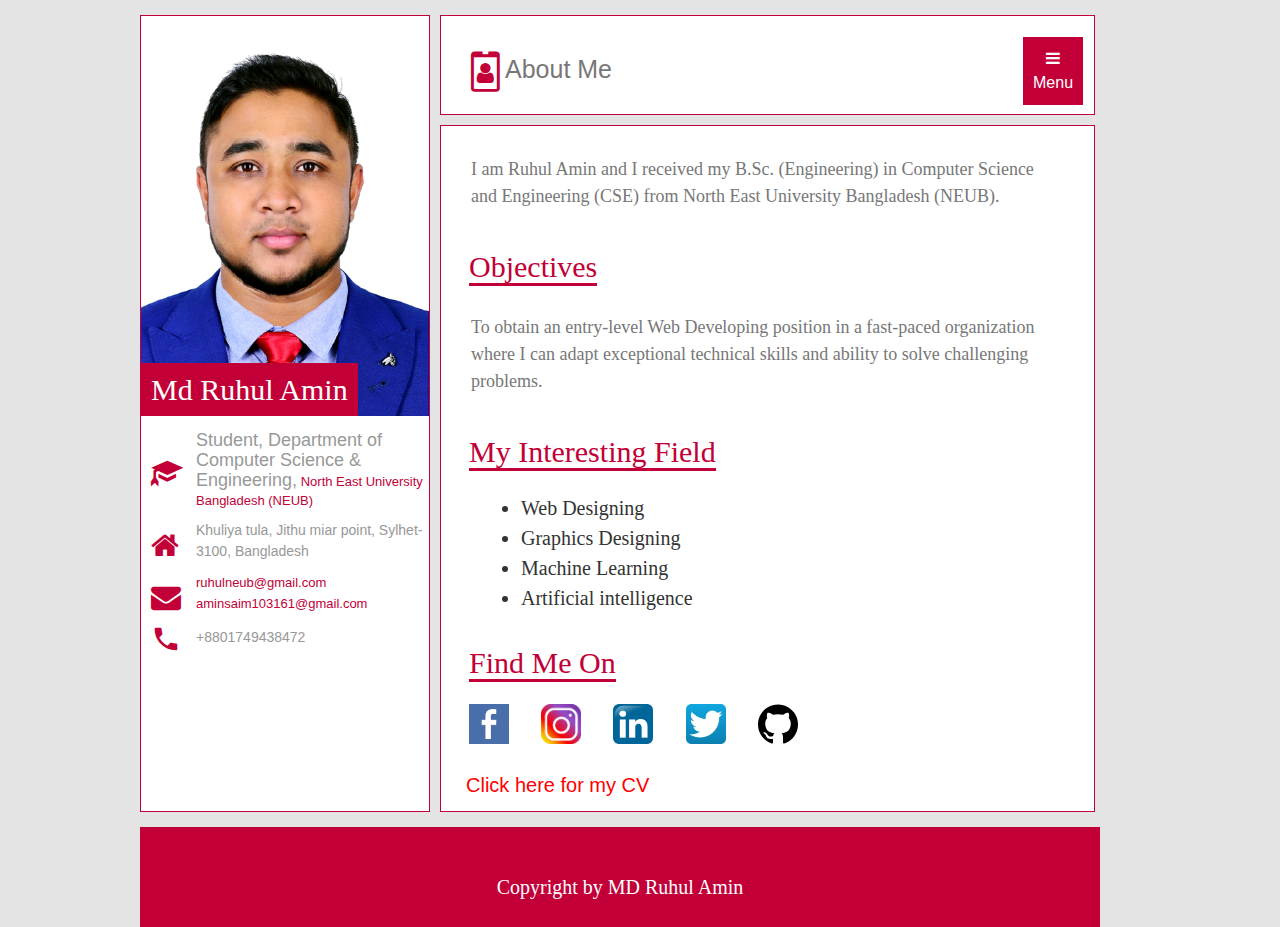
<file: index.html>
<!DOCTYPE html>
<html lang="en">
<head> 
    <meta charset="UTF-8">
    <meta name="viewport" content="width=device-width, initial-scale=1.0">
    <title>Md Ruhul Amin</title>
    <link href="css/style.css" rel=stylesheet>
    <link href="css/responsiv.css" rel=stylesheet>
    <link rel="stylesheet" href="https://maxcdn.bootstrapcdn.com/bootstrap/3.3.7/css/bootstrap.min.css">
    <link rel="stylesheet" href="https://cdnjs.cloudflare.com/ajax/libs/font-awesome/4.7.0/css/font-awesome.min.css">
    <link rel="stylesheet" href="https://cdnjs.cloudflare.com/ajax/libs/font-awesome/4.7.0/css/font-awesome.min.css">
    <link href="https://fonts.googleapis.com/icon?family=Material+Icons" rel="stylesheet">

    <link rel="stylesheet" href="https://www.w3schools.com/w3css/4/w3.css">
</head>
<body style="background-color:#E4E4E4;">
    <div class="Wrapper">
        <section class="left">
            <section class="pic">
                <img src="images/7.png"/>
                <h2>Md Ruhul Amin</h2>
            </section>
            
            <table>
                <tr>
                    <td> <span class="glyphicon glyphicon-education"></span></td>
                    <td><h5>Student, Department of Computer Science & Engineering,<a href="http://www.neub.edu.bd/" target="_blank"> North East University Bangladesh (NEUB)</a></h5></td>
                </tr>
                <tr>
                    <td><i class="fa fa-home" style="font-size: 30px;color:#C20037;margin-left: 10px;"></i></td>
                    <td><p>Khuliya tula, Jithu miar point, Sylhet-3100, Bangladesh</a></p></td>
                </tr>
                <tr>
                    <td><i class="fa fa-envelope" style="font-size: 30px;color:#C20037;margin-left: 10px;"></i></td>
                    <td><p><a>ruhulneub@gmail.com</a><br><a>aminsaim103161@gmail.com</a></p></td>
                </tr>
                <tr>
                    <td><i class="material-icons"  style="font-size: 30px;color:#C20037;margin-left: 10px;">&#xe0b0;</i></td>
                    <td><p>+8801749438472</p></td>
                </tr>
            </table>
        </section>
        <section class="header">
            <Table>
                <tr>
                    <td><i class="fa fa-id-badge"  style="font-size: 40px;color:#C20037;margin-left: 30px;margin-top: 30px;"></i></td>
                    <td><p>About Me</p></td>
                </tr>
            </Table>

            <div class="dropdown">
                <button class="dropbtn"><i class="fa fa-bars"></i> Menu</button>
                <div class="dropdown-content w3-animate-zoom">

                  <a href="index.html"><i class="fa fa-id-badge"  style="font-size:20px;color:white;"></i> About Me</a>

                  <a href="education.html"><span class="glyphicon glyphicon-education"  style="font-size:20px;color:white;"></span> Education</a>

                  <a href="skill.html"><i class="fa fa-check-square-o" style="font-size:20px;color:white;"></i> Skill</a>

                  <a href="project.html"><i class="fa fa-gears" style="font-size:20px;color:white;"></i> Web Project</a>

                  <a href="graphicsp.html"><i class="fa fa-gears" style="font-size:20px;color:white;"></i> Graphics Project</a>

                  <a href="workex.html"><i class="fa fa-briefcase" style="font-size:15px;color:white;"></i>Work Experience</a>

                  <a href="achivements.html"><i class="fa fa-trophy" style="font-size:20px;color:white;"></i> Achievements</a>

                  <a href="extrac.html"><i class="fa fa-code-fork" style="font-size:20px;color:white;"></i> Extra-Curricular</a>

                </div>
            </div>

        </section>
        <section class="mid">
            <p>I am Ruhul Amin and I received my B.Sc. (Engineering) in Computer Science and Engineering (CSE) from North East University Bangladesh (NEUB).</p>
            
            <h2>Objectives</h2>
            <p>To obtain an entry-level Web Developing position in a fast-paced organization where I can adapt exceptional technical skills and ability to solve challenging problems.</p>

            <h2>My Interesting Field</h2>
            <ul>
                <li>Web Designing</li>
                <li>Graphics Designing</li>
                <li>Machine Learning</li>
                <li>Artificial intelligence</li>   
            </ul>
            <br>
            <h2>Find Me On</h2><br>
            <a href="https://web.facebook.com/profile.php?id=100015491111649" target="_blank"><img src="images/2.png"/></a>
            <a href="https://www.instagram.com/md_ruhul.amin/" target="_blank"><img src="images/3.png"/></a>
            <a href="http://linkedin.com/in/md-ruhul-amin-473181199" target="_blank"><img src="images/4.png"/></a>
            <a href="https://twitter.com/Ruhul_Amin_Saim" target="_blank"><img src="images/5.jpg"/></a>
            <a href="https://github.com/ruhulamin17" target="_blank"><img src="images/6.svg"/></a>
            <a href="https://drive.google.com/file/d/1RV4-p1gif0OAk1a0YLLegv1UOdnIJNGl/view?usp=sharing" target="_blank"><h4>Click here for my CV</h4></a> 



        </section>
        <section class="footer">
            <p>Copyright by MD Ruhul Amin</p>

        </section>

    </div>
</body>
</html>
</file>
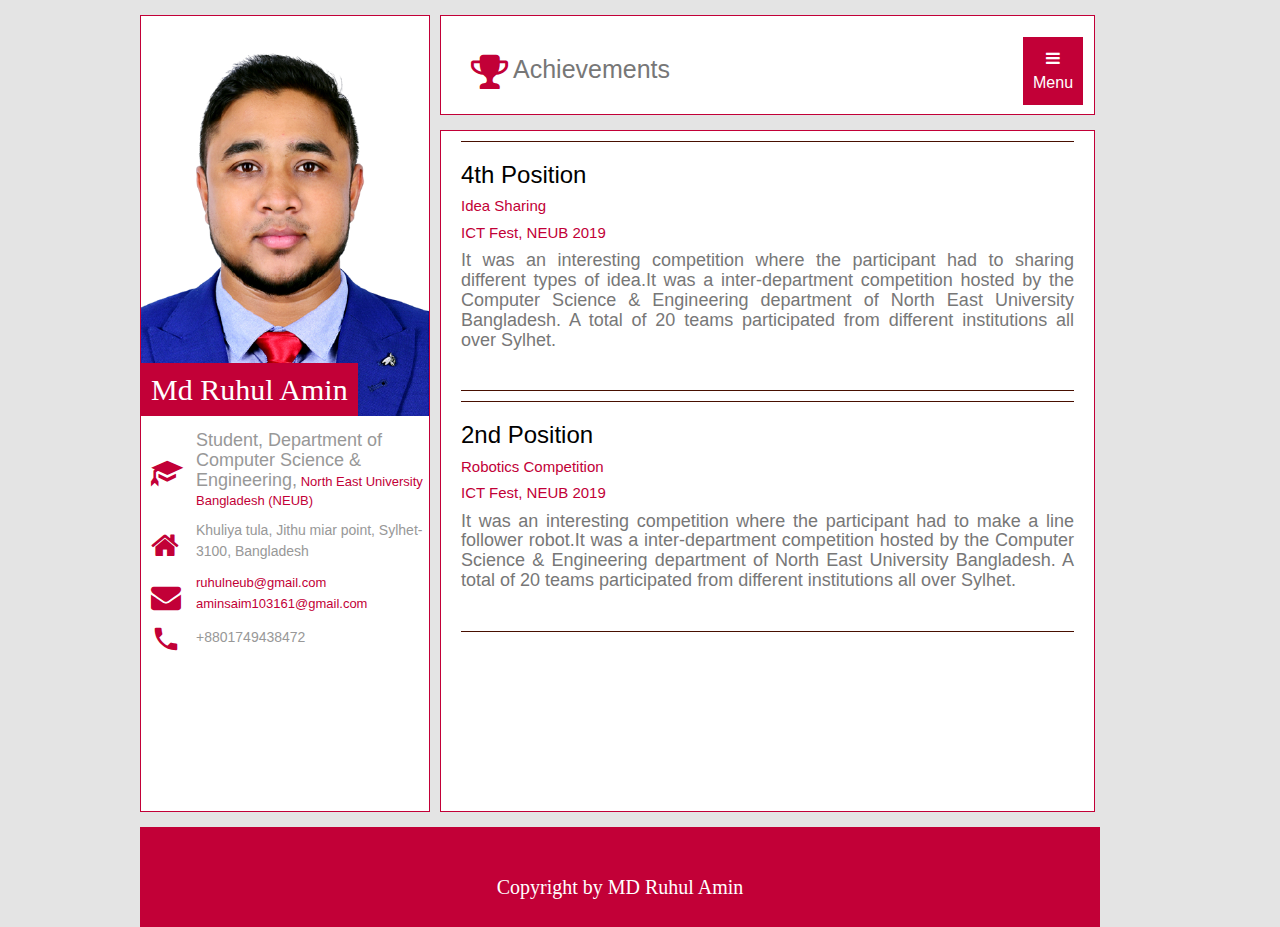
<file: achivements.html>
<!DOCTYPE html>
<html lang="en">
<head>
    <meta charset="UTF-8">
    <meta name="viewport" content="width=device-width, initial-scale=1.0">
    <title>Md Ruhul Amin</title>
    <link href="css/style.css" rel=stylesheet>
    <link href="css/responsiv.css" rel=stylesheet>
    <link rel="stylesheet" href="https://maxcdn.bootstrapcdn.com/bootstrap/3.3.7/css/bootstrap.min.css">
    <link rel="stylesheet" href="https://cdnjs.cloudflare.com/ajax/libs/font-awesome/4.7.0/css/font-awesome.min.css">
    <link rel="stylesheet" href="https://cdnjs.cloudflare.com/ajax/libs/font-awesome/4.7.0/css/font-awesome.min.css">
    <link href="https://fonts.googleapis.com/icon?family=Material+Icons" rel="stylesheet">

    <link rel="stylesheet" href="https://www.w3schools.com/w3css/4/w3.css">
</head>
<body style="background-color:#E4E4E4;">
    <div class="Wrapper">
        <section class="left">
            <section class="pic">
                <img src="images/7.png"/>
                <h2>Md Ruhul Amin</h2>
            </section>
            
            <table>
                <tr>
                    <td> <span class="glyphicon glyphicon-education"></span></td>
                    <td><h5>Student, Department of Computer Science & Engineering,<a href="http://www.neub.edu.bd/" target="_blank"> North East University Bangladesh (NEUB)</a></h5></td>
                </tr>
                <tr>
                    <td><i class="fa fa-home" style="font-size: 30px;color:#C20037;margin-left: 10px;"></i></td>
                    <td><p>Khuliya tula, Jithu miar point, Sylhet-3100, Bangladesh</a></p></td>
                </tr>
                <tr>
                    <td><i class="fa fa-envelope" style="font-size: 30px;color:#C20037;margin-left: 10px;"></i></td>
                    <td><p><a>ruhulneub@gmail.com</a><br><a>aminsaim103161@gmail.com</a></p></td>
                </tr>
                <tr>
                    <td><i class="material-icons"  style="font-size: 30px;color:#C20037;margin-left: 10px;">&#xe0b0;</i></td>
                    <td><p>+8801749438472</p></td>
                </tr>
            </table>
        </section>
        <section class="header">
            <Table>
                <tr>
                    <td><span class="fa fa-trophy" style="font-size: 40px;color:#C20037;margin-left: 30px;margin-top: 30px;"></span></td>
                    <td><p>Achievements</p></td>
                </tr>
            </Table>

            <div class="dropdown">
                <button class="dropbtn"><i class="fa fa-bars"></i> Menu</button>
                <div class="dropdown-content w3-animate-zoom">
                  <a href="index.html"><i class="fa fa-id-badge"  style="font-size:20px;color:white;"></i> About Me</a>

                  <a href="education.html"><span class="glyphicon glyphicon-education"  style="font-size:20px;color:white;"></span> Education</a>
                  <a href="skill.html"><i class="fa fa-check-square-o" style="font-size:20px;color:white;"></i> Skill</a>

                  <a href="project.html"><i class="fa fa-gears" style="font-size:20px;color:white;"></i> Web Project</a>

                  <a href="project.html"><i class="fa fa-gears" style="font-size:20px;color:white;"></i> Graphics Project</a>

                  <a href="workex.html"><i class="fa fa-briefcase" style="font-size:15px;color:white;"></i>Work Experience</a>

                  <a href="achivements.html"><i class="fa fa-trophy" style="font-size:20px;color:white;"></i> Achievements</a>

                  <a href="extrac.html"><i class="fa fa-code-fork" style="font-size:20px;color:white;"></i> Extra-Curricular</a>


                </div>
            </div>

        </section>
        <section class="Emid">
            
            <h3>4th Position</h3>
            <h6>Idea Sharing</h6>
            <h6>ICT Fest, NEUB 2019</h6>
            <h5>It was an interesting competition where the participant had to sharing different types of idea.It was a inter-department competition hosted by the Computer Science & Engineering department of North East University Bangladesh. A total of 20 teams participated from different institutions all over Sylhet.<br><br>
            </h5>

            <h3>2nd Position</h3>
            <h6>Robotics Competition</h6>
            <h6>ICT Fest, NEUB 2019</h6>
            <h5>It was an interesting competition where the participant had to make a line follower robot.It was a inter-department competition hosted by the Computer Science & Engineering department of North East University Bangladesh. A total of 20 teams participated from different institutions all over Sylhet.<br><br>
            </h5>


        </section>
        <section class="footer">
            <p>Copyright by MD Ruhul Amin</p>

        </section>

    </div>
</body>
</html>
</file>
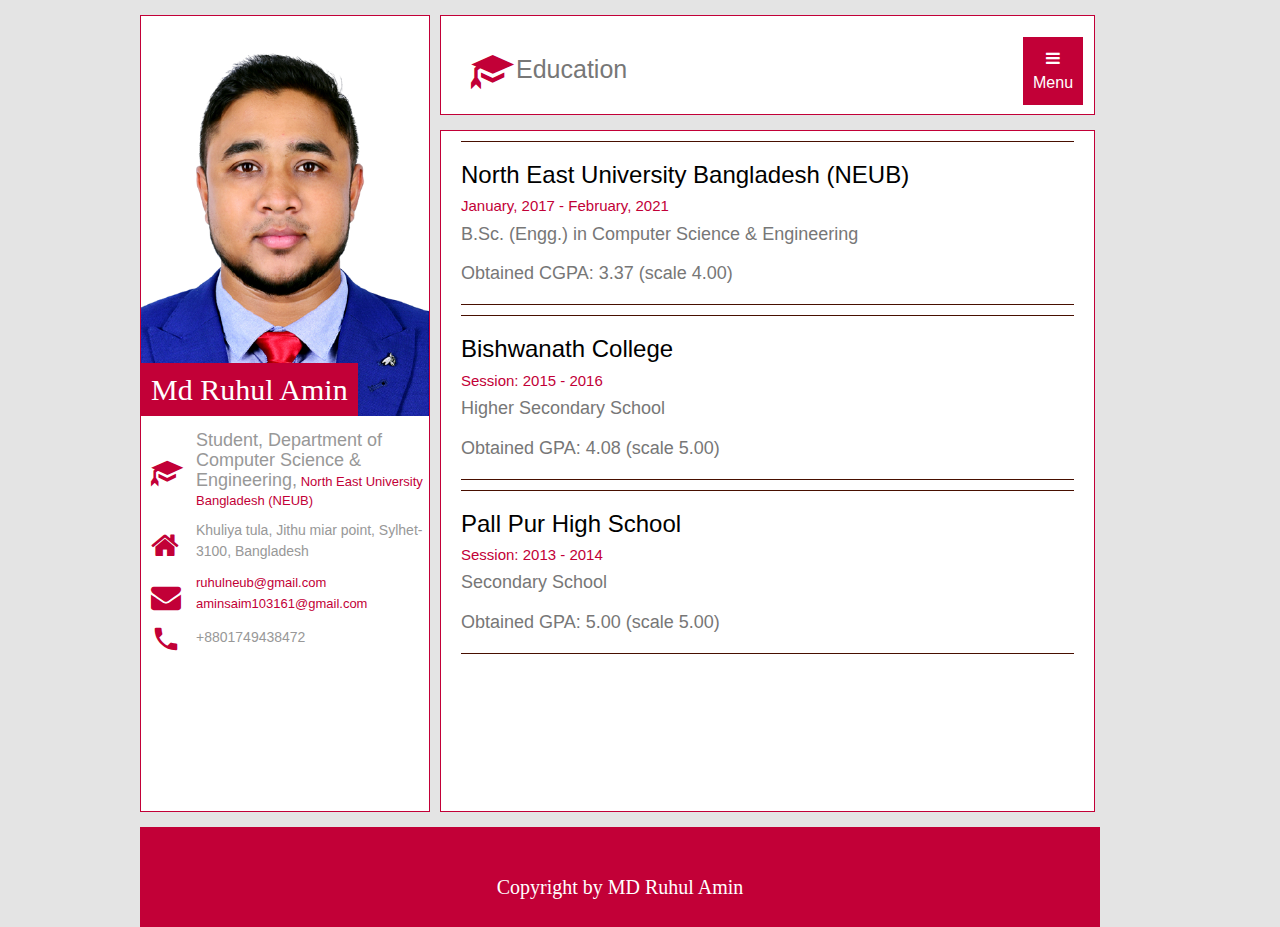
<file: education.html>
<!DOCTYPE html>
<html lang="en">
<head>
    <meta charset="UTF-8">
    <meta name="viewport" content="width=device-width, initial-scale=1.0">
    <title>Md Ruhul Amin</title>
    <link href="css/style.css" rel=stylesheet>
    <link href="css/responsiv.css" rel=stylesheet>
    <link rel="stylesheet" href="https://maxcdn.bootstrapcdn.com/bootstrap/3.3.7/css/bootstrap.min.css">
    <link rel="stylesheet" href="https://cdnjs.cloudflare.com/ajax/libs/font-awesome/4.7.0/css/font-awesome.min.css">
    <link rel="stylesheet" href="https://cdnjs.cloudflare.com/ajax/libs/font-awesome/4.7.0/css/font-awesome.min.css">
    <link href="https://fonts.googleapis.com/icon?family=Material+Icons" rel="stylesheet">

    <link rel="stylesheet" href="https://www.w3schools.com/w3css/4/w3.css">
</head>
<body style="background-color:#E4E4E4;">
    <div class="Wrapper">
        <section class="left">
            <section class="pic">
                <img src="images/7.png"/>
                <h2>Md Ruhul Amin</h2>
            </section>
            
            <table>
                <tr>
                    <td> <span class="glyphicon glyphicon-education"></span></td>
                    <td><h5>Student, Department of Computer Science & Engineering,<a href="http://www.neub.edu.bd/" target="_blank"> North East University Bangladesh (NEUB)</a></h5></td>
                </tr>
                <tr>
                    <td><i class="fa fa-home" style="font-size: 30px;color:#C20037;margin-left: 10px;"></i></td>
                    <td><p>Khuliya tula, Jithu miar point, Sylhet-3100, Bangladesh</a></p></td>
                </tr>
                <tr>
                    <td><i class="fa fa-envelope" style="font-size: 30px;color:#C20037;margin-left: 10px;"></i></td>
                    <td><p><a>ruhulneub@gmail.com</a><br><a>aminsaim103161@gmail.com</a></p></td>
                </tr>
                <tr>
                    <td><i class="material-icons"  style="font-size: 30px;color:#C20037;margin-left: 10px;">&#xe0b0;</i></td>
                    <td><p>+8801749438472</p></td>
                </tr>
            </table>
        </section>
        <section class="header">
            <Table>
                <tr>
                    <td><span class="glyphicon glyphicon-education" style="font-size: 40px;color:#C20037;margin-left: 30px;margin-top: 30px;"></span></td>
                    <td><p>Education</p></td>
                </tr>
            </Table>

            <div class="dropdown">
                <button class="dropbtn"><i class="fa fa-bars"></i> Menu</button>
                <div class="dropdown-content w3-animate-zoom">
                  <a href="index.html"><i class="fa fa-id-badge"  style="font-size:20px;color:white;"></i> About Me</a>

                  <a href="education.html"><span class="glyphicon glyphicon-education"  style="font-size:20px;color:white;"></span> Education</a>
                  <a href="skill.html"><i class="fa fa-check-square-o" style="font-size:20px;color:white;"></i> Skill</a>

                  <a href="project.html"><i class="fa fa-gears" style="font-size:20px;color:white;"></i> Web Project</a>

                  <a href="project.html"><i class="fa fa-gears" style="font-size:20px;color:white;"></i> Graphics Project</a>

                  <a href="workex.html"><i class="fa fa-briefcase" style="font-size:15px;color:white;"></i>Work Experience</a>

                  <a href="#"><i class="fa fa-trophy" style="font-size:20px;color:white;"></i> Achievements</a>

                  <a href="#"><i class="fa fa-code-fork" style="font-size:20px;color:white;"></i> Extra-Curricular</a>


                </div>
            </div>

        </section>
        <section class="Emid">
            
            <h3>North East University Bangladesh (NEUB)</h3>
            <h6>January, 2017 - February, 2021</h6>
            <h5>B.Sc. (Engg.) in Computer Science & Engineering<br><br>Obtained CGPA: 3.37 (scale 4.00)</h5>
            <h3>Bishwanath College</h3>
            <h6>Session: 2015 - 2016</h6>
            <h5>Higher Secondary School<br><br>Obtained GPA: 4.08 (scale 5.00)</h5>
            <h3>Pall Pur High School</h3>
            <h6>Session: 2013 - 2014</h6>
            <h5>Secondary School<br><br>Obtained GPA: 5.00 (scale 5.00)</h5>



        </section>
        <section class="footer">
            <p>Copyright by MD Ruhul Amin</p>

        </section>

    </div>
</body>
</html>
</file>
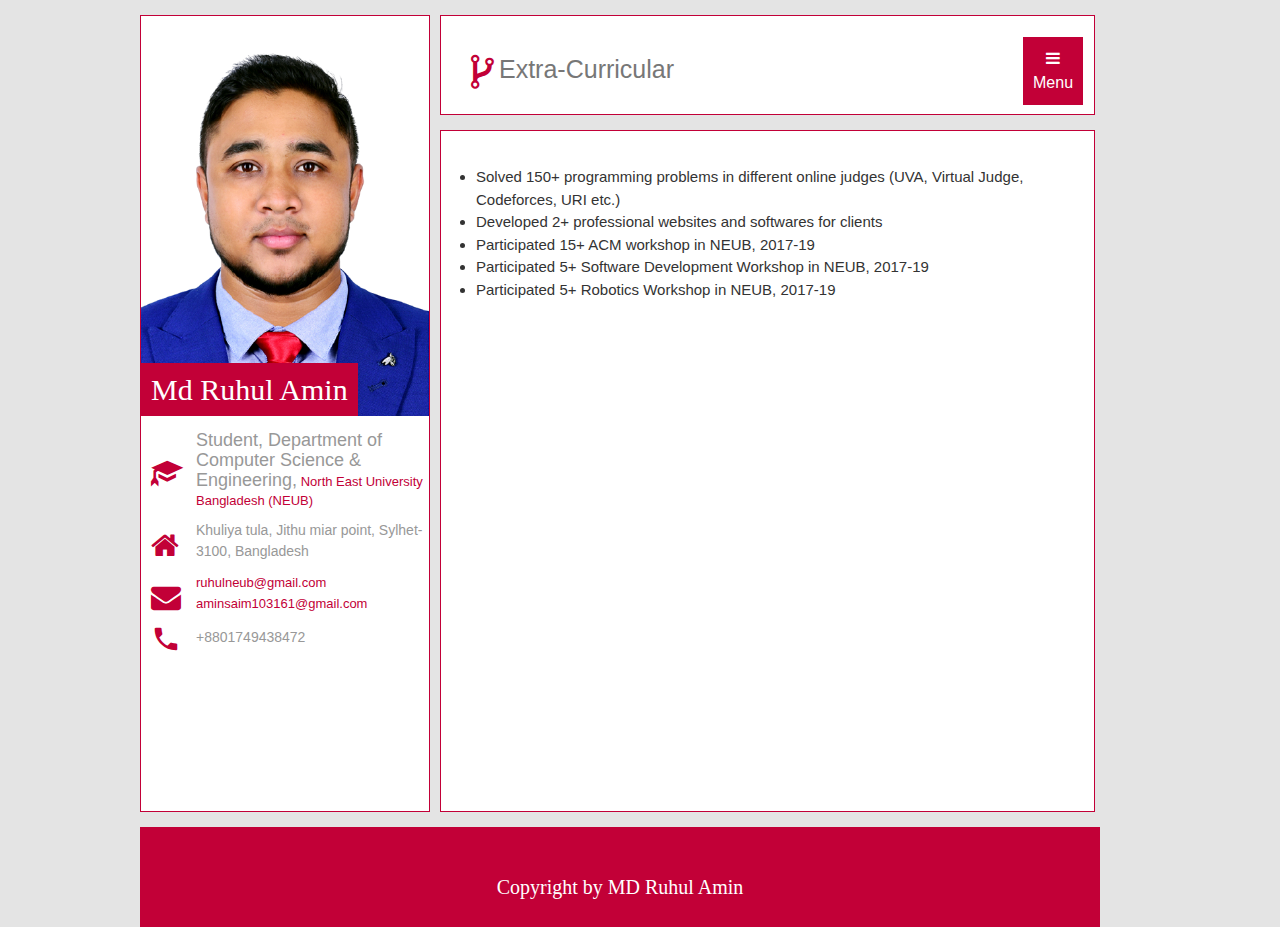
<file: extrac.html>
<!DOCTYPE html>
<html lang="en">
<head>
    <meta charset="UTF-8">
    <meta name="viewport" content="width=device-width, initial-scale=1.0">
    <title>Md Ruhul Amin</title>
    <link href="css/style.css" rel=stylesheet>
    <link href="css/responsiv.css" rel=stylesheet>
    <link rel="stylesheet" href="https://maxcdn.bootstrapcdn.com/bootstrap/3.3.7/css/bootstrap.min.css">
    <link rel="stylesheet" href="https://cdnjs.cloudflare.com/ajax/libs/font-awesome/4.7.0/css/font-awesome.min.css">
    <link rel="stylesheet" href="https://cdnjs.cloudflare.com/ajax/libs/font-awesome/4.7.0/css/font-awesome.min.css">
    <link href="https://fonts.googleapis.com/icon?family=Material+Icons" rel="stylesheet">

    <link rel="stylesheet" href="https://www.w3schools.com/w3css/4/w3.css">
</head>
<body style="background-color:#E4E4E4;">
    <div class="Wrapper">
        <section class="left">
            <section class="pic">
                <img src="images/7.png"/>
                <h2>Md Ruhul Amin</h2>
            </section>
            
            <table>
                <tr>
                    <td> <span class="glyphicon glyphicon-education"></span></td>
                    <td><h5>Student, Department of Computer Science & Engineering,<a href="http://www.neub.edu.bd/" target="_blank"> North East University Bangladesh (NEUB)</a></h5></td>
                </tr>
                <tr>
                    <td><i class="fa fa-home" style="font-size: 30px;color:#C20037;margin-left: 10px;"></i></td>
                    <td><p>Khuliya tula, Jithu miar point, Sylhet-3100, Bangladesh</a></p></td>
                </tr>
                <tr>
                    <td><i class="fa fa-envelope" style="font-size: 30px;color:#C20037;margin-left: 10px;"></i></td>
                    <td><p><a>ruhulneub@gmail.com</a><br><a>aminsaim103161@gmail.com</a></p></td>
                </tr>
                <tr>
                    <td><i class="material-icons"  style="font-size: 30px;color:#C20037;margin-left: 10px;">&#xe0b0;</i></td>
                    <td><p>+8801749438472</p></td>
                </tr>
            </table>
        </section>
        <section class="header">
            <Table>
                <tr>
                    <td><span class="fa fa-code-fork" style="font-size: 40px;color:#C20037;margin-left: 30px;margin-top: 30px;"></span></td>
                    <td><p>Extra-Curricular</p></td>
                </tr>
            </Table>

            <div class="dropdown">
                <button class="dropbtn"><i class="fa fa-bars"></i> Menu</button>
                <div class="dropdown-content w3-animate-zoom">
                  <a href="index.html"><i class="fa fa-id-badge"  style="font-size:20px;color:white;"></i> About Me</a>

                  <a href="education.html"><span class="glyphicon glyphicon-education"  style="font-size:20px;color:white;"></span> Education</a>
                  <a href="skill.html"><i class="fa fa-check-square-o" style="font-size:20px;color:white;"></i> Skill</a>

                  <a href="project.html"><i class="fa fa-gears" style="font-size:20px;color:white;"></i> Web Project</a>

                  <a href="project.html"><i class="fa fa-gears" style="font-size:20px;color:white;"></i> Graphics Project</a>

                  <a href="workex.html"><i class="fa fa-briefcase" style="font-size:15px;color:white;"></i>Work Experience</a>

                  <a href="#"><i class="fa fa-trophy" style="font-size:20px;color:white;"></i> Achievements</a>

                  <a href="extrac.html"><i class="fa fa-code-fork" style="font-size:20px;color:white;"></i> Extra-Curricular</a>


                </div>
            </div>

        </section>
        <section class="Emid">
            
            <ul style="padding: 35px; font-size: 15px;">
                <li>Solved 150+ programming problems in different online judges (UVA, Virtual Judge, Codeforces, URI etc.)</li>
                <li>Developed 2+ professional websites and softwares for clients</li>
                <li>Participated 15+ ACM workshop in NEUB, 2017-19</li>
                <li>Participated 5+ Software Development Workshop in NEUB, 2017-19</li>
                <li>Participated 5+ Robotics Workshop in NEUB, 2017-19</li>
            </ul>



        </section>
        <section class="footer">
            <p>Copyright by MD Ruhul Amin</p>

        </section>

    </div>
</body>
</html>
</file>
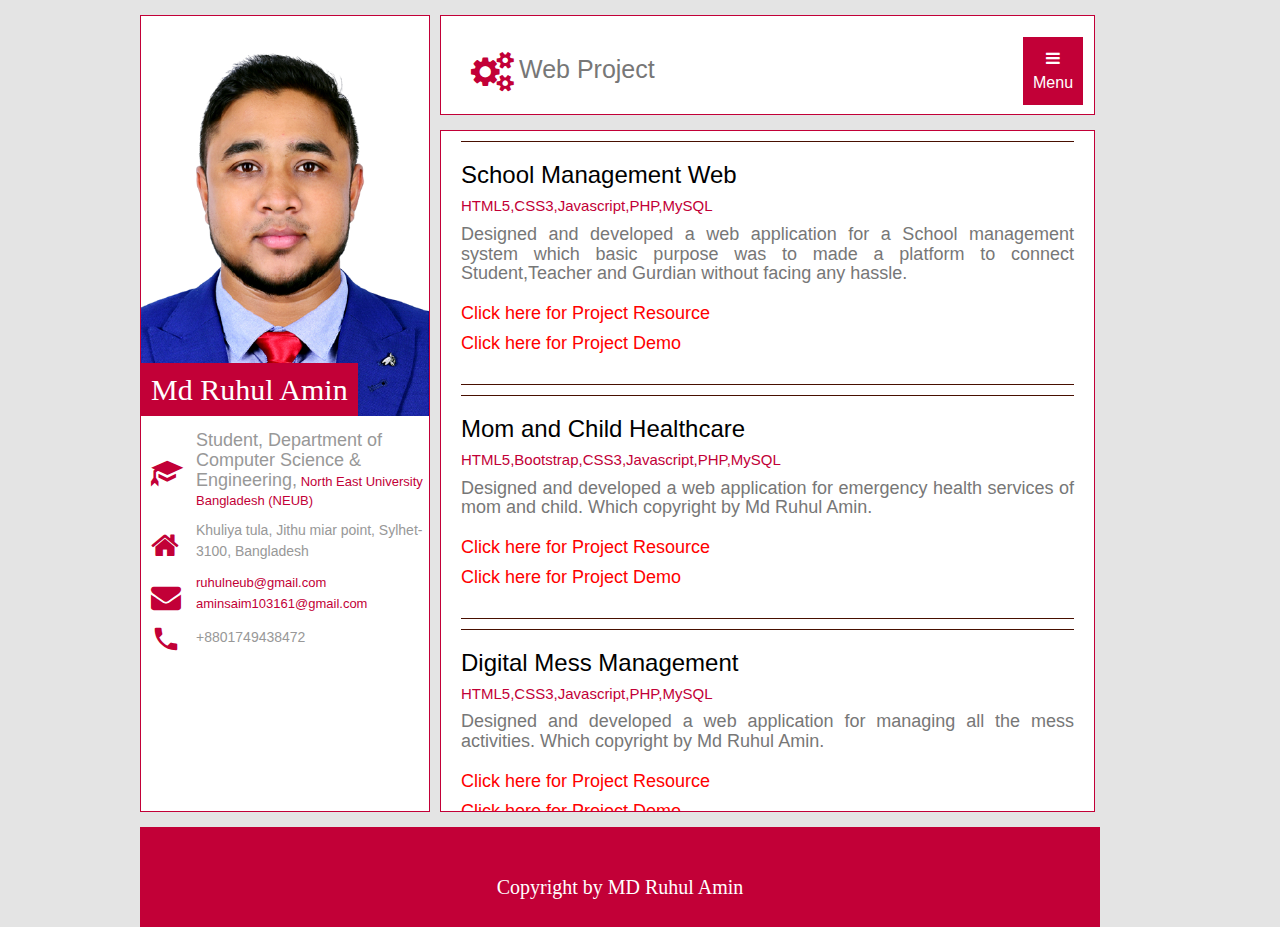
<file: project.html>
<!DOCTYPE html>
<html lang="en">

<head> 
    <meta charset="UTF-8">
    <meta name="viewport" content="width=device-width, initial-scale=1.0">
    <title>Md Ruhul Amin</title>
    <link href="css/style.css" rel=stylesheet>
    <link href="css/responsiv.css" rel=stylesheet>
    <link rel="stylesheet" href="https://maxcdn.bootstrapcdn.com/bootstrap/3.3.7/css/bootstrap.min.css">
    <link rel="stylesheet" href="https://cdnjs.cloudflare.com/ajax/libs/font-awesome/4.7.0/css/font-awesome.min.css">
    <link rel="stylesheet" href="https://cdnjs.cloudflare.com/ajax/libs/font-awesome/4.7.0/css/font-awesome.min.css">
    <link href="https://fonts.googleapis.com/icon?family=Material+Icons" rel="stylesheet">

    <link rel="stylesheet" href="https://www.w3schools.com/w3css/4/w3.css">
</head>

<body style="background-color:#E4E4E4;">
    <div class="Wrapper">
        <section class="left">
            <section class="pic">
                <img src="images/7.png" />
                <h2>Md Ruhul Amin</h2>
            </section>

            <table>
                <tr>
                    <td> <span class="glyphicon glyphicon-education"></span></td>
                    <td>
                        <h5>Student, Department of Computer Science & Engineering,<a href="http://www.neub.edu.bd/"
                                target="_blank"> North East University Bangladesh (NEUB)</a></h5>
                    </td>
                </tr>
                <tr>
                    <td><i class="fa fa-home" style="font-size: 30px;color:#C20037;margin-left: 10px;"></i></td>
                    <td>
                        <p>Khuliya tula, Jithu miar point, Sylhet-3100, Bangladesh</a></p>
                    </td>
                </tr>
                <tr>
                    <td><i class="fa fa-envelope" style="font-size: 30px;color:#C20037;margin-left: 10px;"></i></td>
                    <td>
                        <p><a>ruhulneub@gmail.com</a><br><a>aminsaim103161@gmail.com</a></p>
                    </td>
                </tr>
                <tr>
                    <td><i class="material-icons" style="font-size: 30px;color:#C20037;margin-left: 10px;">&#xe0b0;</i>
                    </td>
                    <td>
                        <p>+8801749438472</p>
                    </td>
                </tr>
            </table>
        </section>
        <section class="header">
            <Table>
                <tr>
                    <td><i class="fa fa-gears" 
                            style="font-size: 40px;color:#C20037;margin-left: 30px;margin-top: 30px;"></i></td>
                    <td>
                        <p>Web Project</p>
                    </td>
                </tr>
            </Table>

            <div class="dropdown">
                <button class="dropbtn"><i class="fa fa-bars"></i> Menu</button>
                <div class="dropdown-content w3-animate-zoom">
                    <a href="index.html"><i class="fa fa-id-badge" style="font-size:20px;color:white;"></i> About Me</a>

                    <a href="education.html"><span class="glyphicon glyphicon-education"
                            style="font-size:20px;color:white;"></span> Education</a>

                    <a href="skill.html"><i class="fa fa-check-square-o"
                            style="font-size:20px;color:white;"></i>Skill</a>

                    <a href="project.html"><i class="fa fa-gears" style="font-size:20px;color:white;"></i> Web Project</a>

                    <a href="graphicsp.html"><i class="fa fa-gears" style="font-size:20px;color:white;"></i> Graphics Project</a>

                    <a href="workex.html"><i class="fa fa-briefcase" style="font-size:15px;color:white;"></i>Work Experience</a>

                    <a href="achivements.html"><i class="fa fa-trophy" style="font-size:20px;color:white;"></i> Achievements</a>

                    <a href="extrac.html"><i class="fa fa-code-fork" style="font-size:20px;color:white;"></i> Extra-Curricular</a>

                </div>
            </div>

        </section>
        <section class="Pmid">

            <h3>School Management Web</h3>
            <h6>HTML5,CSS3,Javascript,PHP,MySQL</h6>
            <h5>Designed and developed a web application for a School
                management system which basic purpose was to made a platform to connect Student,Teacher and Gurdian
                without facing any hassle.<br><br><a target="_blank"
                    href="https://drive.google.com/file/d/1RsEAf6W7FQo_UFXwbixQf3r34d3YmdvU/view?usp=sharing" download>
                    <p>Click here for Project Resource</p>
                </a>
                <a target="_blank"
                    href="https://drive.google.com/file/d/1d1Thtztikzd16LeTgCQzHFg38OpcH0FC/view?usp=sharing" download>
                    <p>Click here for Project Demo</p>
                </a>


            </h5>

            <h3>Mom and Child Healthcare</h3>
            <h6>HTML5,Bootstrap,CSS3,Javascript,PHP,MySQL</h6>
            <h5>Designed and developed a web application for emergency health services of mom and child. Which copyright by Md Ruhul Amin.<br><br><a target="_blank"
                    href="https://drive.google.com/file/d/1RsEAf6W7FQo_UFXwbixQf3r34d3YmdvU/view?usp=sharing" download>
                    <p>Click here for Project Resource</p>
                </a>
                <a target="_blank"
                    href="https://drive.google.com/file/d/1mbn1X2K5f0Th27ZGV0oi4Oj-RIZHCrOC/view?usp=sharing" download>
                    <p>Click here for Project Demo</p>
                </a>

            </h5>

            <h3>Digital Mess Management</h3>
            <h6>HTML5,CSS3,Javascript,PHP,MySQL</h6>
            <h5>Designed and developed a web application for managing all the mess activities. Which copyright by Md Ruhul Amin.<br><br><a target="_blank"
                    href="https://drive.google.com/file/d/1RsEAf6W7FQo_UFXwbixQf3r34d3YmdvU/view?usp=sharing" download>
                    <p>Click here for Project Resource</p>
                </a>
                <a target="_blank"
                    href="https://drive.google.com/file/d/1gLipgWC278FZYpuFdBjYgTlZXCjZjvLx/view?usp=sharing" download>
                    <p>Click here for Project Demo</p>
                </a>
                
            </h5>

            <h3>Dictionary</h3>
            <h6>HTML, CSS, PHP, MySQL,</h6>
            <h5>I developed this simple web application at the end of the third year of my undergrad. This web
                application comprises of B2E and E2B dictionary with POS tagging.<br><br><a href="#" download>
                    <p>Click here for Project Resource</p>
                </a>
                <a target="_blank"
                    href="#" download>
                    <p>Click here for Project Demo</p>
                </a>

            </h5>


            <h3>MCQ Exam System</h3>
            <h6>Java,object-oriented java,</h6>
            <h5>Designed and developed a java application for a mcq exam system which basic purpose was to made a
                platform to help to get online exam . Student and Teacher are easily taking exam without facing any
                hassle.<br><br><a href="#" download>
                    <p>Click here for Project Resource</p>
                </a>
                <a target="_blank"
                    href="#" download>
                    <p>Click here for Project Demo</p>
                </a>

            </h5>

            
            <h3>Portfolio website</h3>
            <h6>HTML, CSS, Javascript</h6>
            <h5>This is a personal website, which copyright by Md Ruhul Amin.<br><br><a href="#" download>
                    <p>Click here for Project Resource</p>
                </a>
                <a target="_blank"
                    href="#" download>
                    <p>Click here for Project Demo</p>
                </a>

            </h5>


             <h3>Guess Game</h3>
            <h6>Java</h6>
            <h5>This is a simple game by seeing dice animation if a player press same number at a time than the player will earn points. It was made by using Java. which copyright by Md Ruhul Amin.<br><br><a href="#" download>
                    <p>Click here for Project Resource</p>
                </a>
                <a target="_blank"
                    href="#" download>
                    <p>Click here for Project Demo</p>
                </a>

            </h5>


            <h3>Navigation between points</h3>
            <h6>Python</h6>
            <h5>Given source and destination than it can find the optimal path from source to destination. It was made by using Python. which copyright by Md Ruhul Amin.<br><br><a href="#" download>
                    <p>Click here for Project Resource</p>
                </a>
                <a target="_blank"
                    href="#" download>
                    <p>Click here for Project Demo</p>
                </a>

            </h5>


        </section>
        <section class="footer">
            <p>Copyright by MD Ruhul Amin</p>

        </section>

    </div>
</body>

</html>
</file>
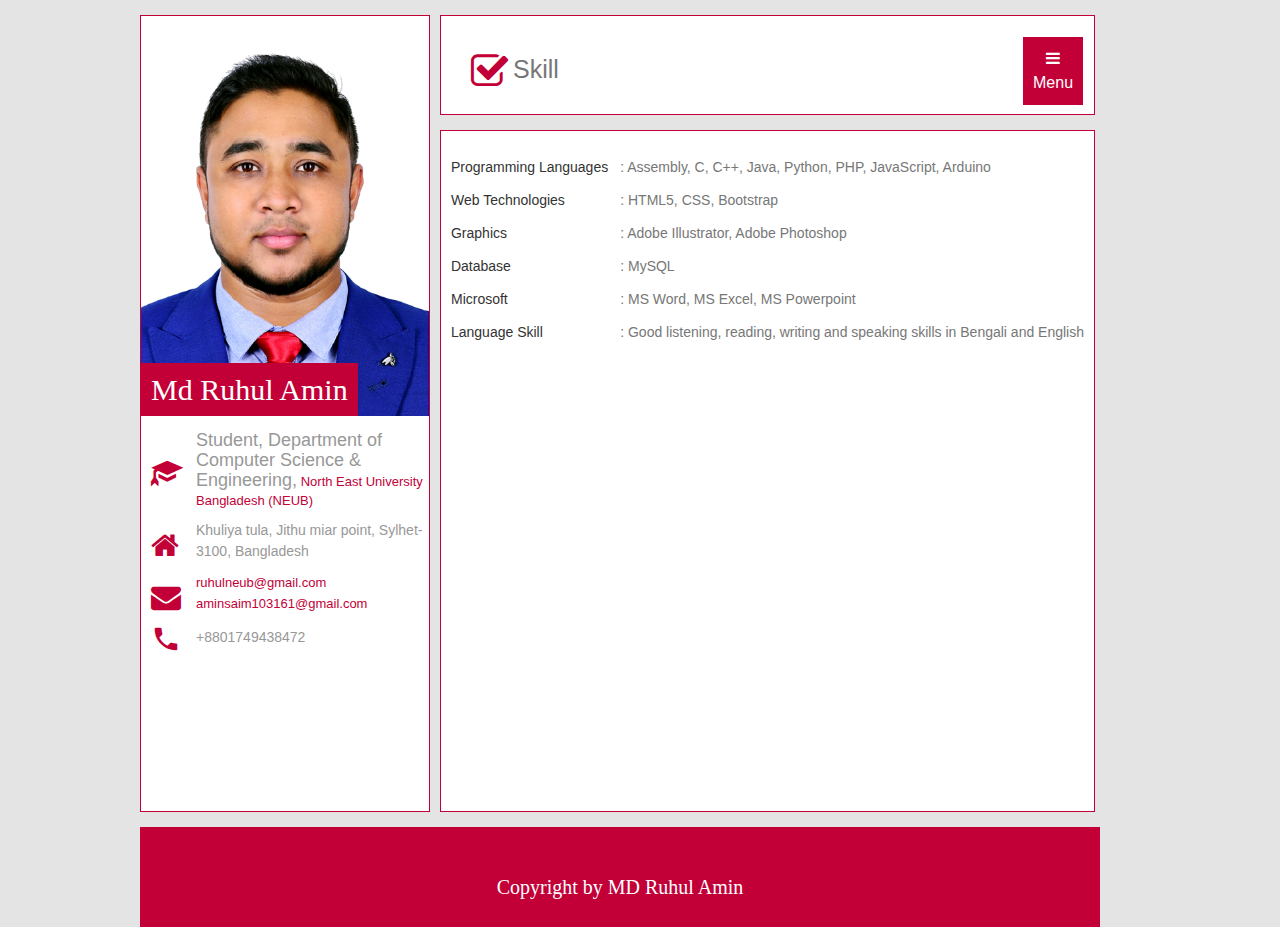
<file: skill.html>
<!DOCTYPE html>
<html lang="en"> 
<head>
    <meta charset="UTF-8">
    <meta name="viewport" content="width=device-width, initial-scale=1.0">
    <title>Md Ruhul Amin</title>
    <link href="css/style.css" rel=stylesheet>
    <link href="css/responsiv.css" rel=stylesheet>
    <link rel="stylesheet" href="https://maxcdn.bootstrapcdn.com/bootstrap/3.3.7/css/bootstrap.min.css">
    <link rel="stylesheet" href="https://cdnjs.cloudflare.com/ajax/libs/font-awesome/4.7.0/css/font-awesome.min.css">
    <link rel="stylesheet" href="https://cdnjs.cloudflare.com/ajax/libs/font-awesome/4.7.0/css/font-awesome.min.css">
    <link href="https://fonts.googleapis.com/icon?family=Material+Icons" rel="stylesheet">

    <link rel="stylesheet" href="https://www.w3schools.com/w3css/4/w3.css">
</head>
<body style="background-color:#E4E4E4;">
    <div class="Wrapper">
        <section class="left">
            <section class="pic">
                <img src="images/7.png"/>
                <h2>Md Ruhul Amin</h2>
            </section>
            
            <table>
                <tr>
                    <td> <span class="glyphicon glyphicon-education"></span></td>
                    <td><h5>Student, Department of Computer Science & Engineering,<a href="http://www.neub.edu.bd/" target="_blank"> North East University Bangladesh (NEUB)</a></h5></td>
                </tr>
                <tr>
                    <td><i class="fa fa-home" style="font-size: 30px;color:#C20037;margin-left: 10px;"></i></td>
                    <td><p>Khuliya tula, Jithu miar point, Sylhet-3100, Bangladesh</a></p></td>
                </tr>
                <tr>
                    <td><i class="fa fa-envelope" style="font-size: 30px;color:#C20037;margin-left: 10px;"></i></td>
                    <td><p><a>ruhulneub@gmail.com</a><br><a>aminsaim103161@gmail.com</a></p></td>
                </tr>
                <tr>
                    <td><i class="material-icons"  style="font-size: 30px;color:#C20037;margin-left: 10px;">&#xe0b0;</i></td>
                    <td><p>+8801749438472</p></td>
                </tr>
            </table>
        </section>
        <section class="header">
            <Table>
                <tr>
                    <td><span class="fa fa-check-square-o" style="font-size: 40px;color:#C20037;margin-left: 30px;margin-top: 30px;"></span></td>
                    <td><p>Skill</p></td>
                </tr>
            </Table>

            <div class="dropdown">
                <button class="dropbtn"><i class="fa fa-bars"></i> Menu</button>
                <div class="dropdown-content w3-animate-zoom">
                  <a href="index.html"><i class="fa fa-id-badge"  style="font-size:20px;color:white;"></i> About Me</a>

                  <a href="education.html"><span class="glyphicon glyphicon-education"  style="font-size:20px;color:white;"></span> Education</a>

                  <a href="skill.html"><i class="fa fa-check-square-o" style="font-size:20px;color:white;"></i> Skill</a>

                  <a href="project.html"><i class="fa fa-gears" style="font-size:20px;color:white;"></i> Web Project</a>

                  <a href="graphicsp.html"><i class="fa fa-gears" style="font-size:20px;color:white;"></i> Graphics Project</a>

                  <a href="workex.html"><i class="fa fa-briefcase" style="font-size:15px;color:white;"></i>Work Experience</a>

                  <a href="achivements.html"><i class="fa fa-trophy" style="font-size:20px;color:white;"></i> Achievements</a>

                  <a href="extrac.html"><i class="fa fa-code-fork" style="font-size:20px;color:white;"></i> Extra-Curricular</a>


                </div>
            </div>

        </section>
        <section class="Emid">
            
          <table class="stab">
              <tbody>
                  <tr>
                      <td>Programming Languages	</td>
                      <td class="a">: Assembly, C, C++, Java, Python, PHP, JavaScript, Arduino</td>
                  </tr>
                  <tr>
                    <td>Web Technologies</td>
                    <td class="a">: HTML5, CSS, Bootstrap</td>
                </tr>
                <tr>
                    <td>Graphics</td>
                    <td class="a">: Adobe Illustrator, Adobe Photoshop</td>
                </tr>
                <tr>
                    <td>Database</td>
                    <td class="a">: MySQL</td>
                </tr>
                <tr>
                    <td>Microsoft</td>
                    <td class="a">: MS Word, MS Excel, MS Powerpoint</td>
                </tr>
                <tr>
                    <td>Language Skill</td>
                    <td class="a">: Good listening, reading, writing and speaking skills in Bengali and English</td>
                </tr>
              </tbody>
          </table>



        </section>
        <section class="footer">
            <p>Copyright by MD Ruhul Amin</p>

        </section>

    </div>
</body>
</html>
</file>
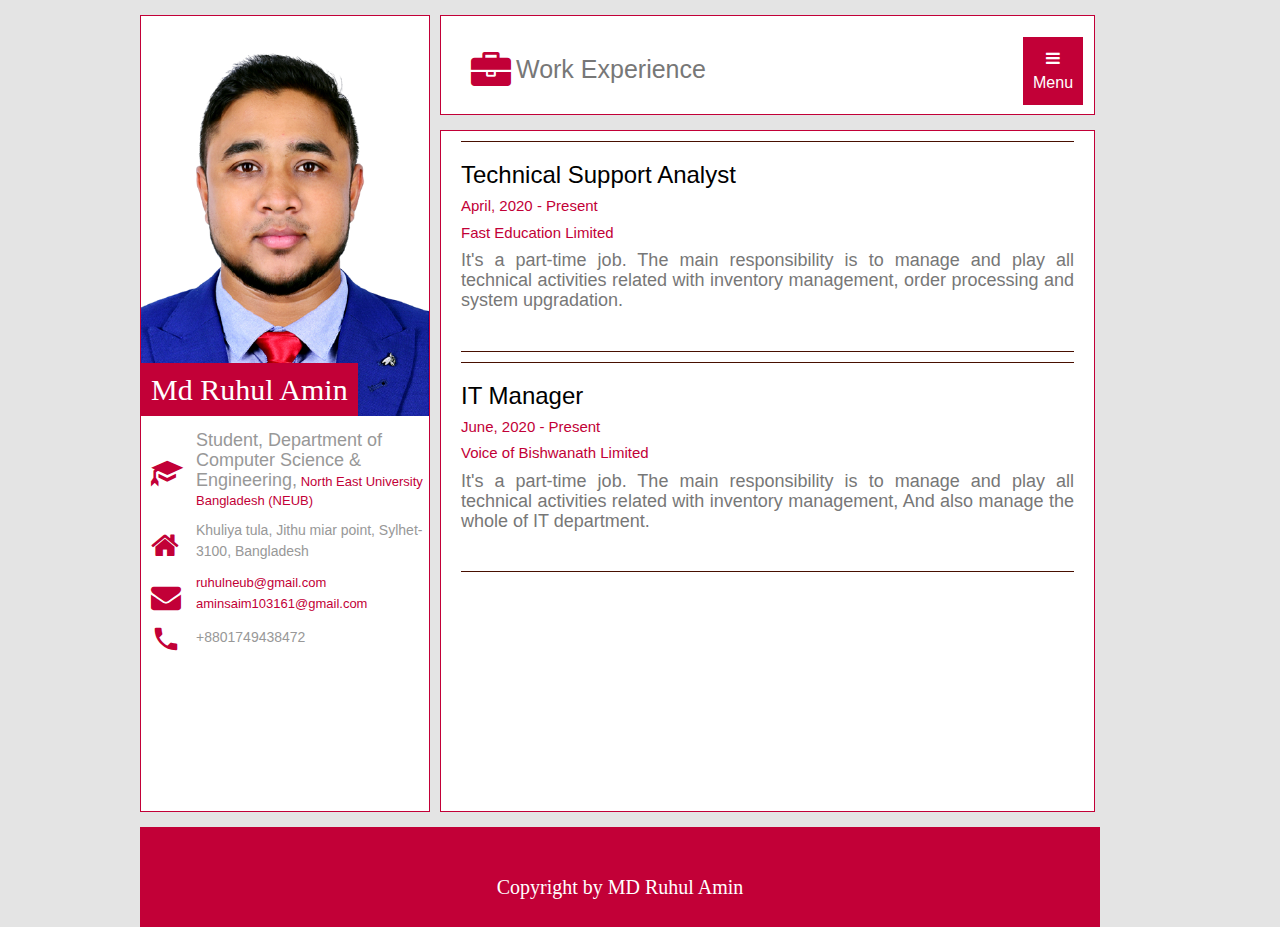
<file: workex.html>
<!DOCTYPE html>
<html lang="en"> 

<head>
    <meta charset="UTF-8">
    <meta name="viewport" content="width=device-width, initial-scale=1.0">
    <title>Md Ruhul Amin</title>
    <link href="css/style.css" rel=stylesheet>
    <link href="css/responsiv.css" rel=stylesheet>
    <link rel="stylesheet" href="https://maxcdn.bootstrapcdn.com/bootstrap/3.3.7/css/bootstrap.min.css">
    <link rel="stylesheet" href="https://cdnjs.cloudflare.com/ajax/libs/font-awesome/4.7.0/css/font-awesome.min.css">
    <link rel="stylesheet" href="https://cdnjs.cloudflare.com/ajax/libs/font-awesome/4.7.0/css/font-awesome.min.css">
    <link href="https://fonts.googleapis.com/icon?family=Material+Icons" rel="stylesheet">

    <link rel="stylesheet" href="https://www.w3schools.com/w3css/4/w3.css">
</head>

<body style="background-color:#E4E4E4;">
    <div class="Wrapper">
        <section class="left">
            <section class="pic">
                <img src="images/7.png" />
                <h2>Md Ruhul Amin</h2>
            </section>

            <table>
                <tr>
                    <td> <span class="glyphicon glyphicon-education"></span></td>
                    <td>
                        <h5>Student, Department of Computer Science & Engineering,<a href="http://www.neub.edu.bd/"
                                target="_blank"> North East University Bangladesh (NEUB)</a></h5>
                    </td>
                </tr>
                <tr>
                    <td><i class="fa fa-home" style="font-size: 30px;color:#C20037;margin-left: 10px;"></i></td>
                    <td>
                        <p>Khuliya tula, Jithu miar point, Sylhet-3100, Bangladesh</a></p>
                    </td>
                </tr>
                <tr>
                    <td><i class="fa fa-envelope" style="font-size: 30px;color:#C20037;margin-left: 10px;"></i></td>
                    <td>
                        <p><a>ruhulneub@gmail.com</a><br><a>aminsaim103161@gmail.com</a></p>
                    </td>
                </tr>
                <tr>
                    <td><i class="material-icons" style="font-size: 30px;color:#C20037;margin-left: 10px;">&#xe0b0;</i>
                    </td>
                    <td>
                        <p>+8801749438472</p>
                    </td>
                </tr>
            </table>
        </section>
        <section class="header">
            <Table>
                <tr>
                    <td><i class="fa fa-briefcase" 
                            style="font-size: 40px;color:#C20037;margin-left: 30px;margin-top: 30px;"></i></td>
                    <td>
                        <p>Work Experience</p>
                    </td>
                </tr>
            </Table>

            <div class="dropdown">
                <button class="dropbtn"><i class="fa fa-bars"></i> Menu</button>
                <div class="dropdown-content w3-animate-zoom">
                    <a href="index.html"><i class="fa fa-id-badge" style="font-size:20px;color:white;"></i> About Me</a>

                    <a href="education.html"><span class="glyphicon glyphicon-education"
                            style="font-size:20px;color:white;"></span> Education</a>

                    <a href="skill.html"><i class="fa fa-check-square-o"
                            style="font-size:20px;color:white;"></i>Skill</a>

                    <a href="project.html"><i class="fa fa-gears" style="font-size:20px;color:white;"></i> Web Project</a>

                    <a href="graphicsp.html"><i class="fa fa-gears" style="font-size:20px;color:white;"></i> Graphics Project</a>

                    <a href="workex.html"><i class="fa fa-briefcase" style="font-size:15px;color:white;"></i>Work Experience</a>

                    <a href="achivements.html"><i class="fa fa-trophy" style="font-size:20px;color:white;"></i> Achievements</a>

                    <a href="extrac.html"><i class="fa fa-code-fork" style="font-size:20px;color:white;"></i> Extra-Curricular</a>

                </div>
            </div>

        </section>
        <section class="Pmid">

            <h3>Technical Support Analyst</h3>
            <h6>April, 2020 - Present</h6>
            <h6>Fast Education Limited</h6>
            <h5>It's a part-time job. The main responsibility is to manage and play all technical activities related with inventory management, order processing and system upgradation.<br><br>
            </h5>

            <h3>IT Manager</h3>
            <h6>June, 2020 - Present</h6>
            <h6>Voice of Bishwanath Limited</h6>
            <h5>It's a part-time job. The main responsibility is to manage and play all technical activities related with inventory management, And also manage the whole of IT department.<br><br>
            </h5>

        </section>
        <section class="footer">
            <p>Copyright by MD Ruhul Amin</p>

        </section>

    </div>
</body>

</html>
</file>
<file: css/style.css>
*{
    margin: 0;
    padding: 0; 
}
.Wrapper{
    margin: 0 auto;
    width: 100%;
    max-width:1000px;
    height: auto;
    background-color: #E4E4E4;
    overflow: hidden;
    
}
.left{
    width:100%;
    max-width: 290px;
    height: 797px;
    margin: 15px;
    margin-right:5px;
    margin-left:0;
    background-color: white;
    border: 1px solid #C20037;
    float: left;
    overflow: hidden;
}
.left .pic{
    width: 100%;
    height: auto;
    position: relative;
    overflow: hidden;
}
.left .pic img{
    width: 100%;
    height: 400px;
}
.left .pic h2{
    position: absolute;
    top:337px;
    left: 0px;
    font-size: 30px;
    font-family: 'Times New Roman', Times, serif;
    color: white;
    padding: 10px;
    background-color: #C20037;
}
.left span{
    margin-left: 10px;
    margin-top: 5px;
    color: #C20037;
    font-size: 30px;
    float: left;
}
.left p{  
   font-size: 14px;
    margin-left: 15px;
    margin-top: 0px;
    color: #989898;

}
.left h5{
    margin-left: 15px;
    margin-top: 15px;
    color: #989898;
}
.left a{
    text-decoration: none;
    margin-bottom: 5px;
    font-size: 13px;
    color: #C20037;
}
.left a:hover{
    text-decoration: none;
    color: #C20037;
}

.header{
    width: 100%;
    max-width: 655px;
    height: 100px;
    position: relative;
    margin-left: 5px;
    margin-top: 15px;
    background-color: white;
    border: 1px solid #C20037;
    float: left;


}
.header p{
    margin-top: 35px;
    margin-left: 5px;
    font-size: 25px;
    color: #777777;
}
.header .dropbtn {
    background-color: #C20037;
    color: white;
    position: absolute;
    bottom: 10px;
    left: 582px;
    padding:10px;
    font-size: 16px;
    border: none;
  }
  
.header .dropdown {
    position: relative;
    display: inline-block;
  }
  
.header .dropdown-content {
    display: none;
    position: absolute;
    top: -9px;
    left: 490px;
    background-color:black;
    min-width: 185px;
    box-shadow: 0px 8px 16px 0px rgba(0,0,0,0.2);
  }
  
.header .dropdown-content a {
    color: white;
    padding: 12px 16px;
    text-decoration: none;
    display: block;
  }
  
.header .dropdown-content a:hover {
      background-color:#C20037;
      text-decoration: none;
      color: white;
    }
  
.header .dropdown:hover .dropdown-content {
      display: block;
    }
.mid{
    width: 100%;
    max-width: 655px;
    height: 687px;
    background-color: white;
    border: 1px solid #C20037;
    float: left;
    margin-left: 5px;
    margin-top: 10px;
    overflow: hidden;
}
.mid p{
    padding: 30px;
    color: #777777;
    font-size: 18px;
    font-family: 'Times New Roman', Times, serif;
}
.mid h2{
    margin: 28px;
    color: #C20037;
    display: inline;
    border-bottom: 3px solid #C20037;
    font-family: 'Times New Roman', Times, serif;
}
.mid ul{
    font-size: 20px;
    padding-left: 80px;
    padding-top: 25px;
    
    font-family: 'Times New Roman', Times, serif;
}
.mid img{
    width: 40px;
    height: 40px;
    margin-left: 28px;
    margin-top: 25px;
}
.mid h4{
    margin-top: 30px;
    margin-left: 25px;
    color: red;
}
.Emid{
    width: 100%;
    max-width: 655px;
    height: 682px;
    background-color: white;
    border: 1px solid #C20037;
    float: left;
    margin-left: 5px;
    margin-top: 15px;
    overflow: hidden;
}
.Emid h3{
    color: black;
    margin-left: 20px;
    margin-right: 20px;
    border-top: 0.5px solid #480F00;
    padding-top: 20px;
}
.Emid h6{
    font-size: 15px;
    margin-left: 20px;
    margin-right: 20px;
    color:#C20037;
   
}
.Emid h5{
    margin-left: 20px;
    margin-right: 20px;
    color: #777777;
    border-bottom: 0.5px solid #480F00;
    padding-bottom: 20px;
    text-align: justify;
}
.Emid p{
    color: red;
}
.Pmid{
    width: 100%;
    max-width: 655px;
    height: 682px;
    background-color: white;
    border: 1px solid #C20037;
    float: left;
    margin-left: 5px;
    margin-top: 15px;
    overflow: scroll;
}
.Pmid h3{
    color: black;
    margin-left: 20px;
    margin-right: 20px;
    border-top: 0.5px solid #480F00;
    padding-top: 20px;
}
.Pmid h6{
    font-size: 15px;
    margin-left: 20px;
    margin-right: 20px;
    color:#C20037;
   
}
.Pmid h5{
    margin-left: 20px;
    margin-right: 20px;
    color: #777777;
    border-bottom: 0.5px solid #480F00;
    padding-bottom: 20px;
    text-align: justify;
}
.Pmid p{
    color: red;
}
.stab{
    margin: 0 auto;
    margin-top: 20px;
}
.stab td{
    font-size: 14px;
    padding: 6px;
    
}
.a{
    color:#777777 ;
}
.footer{
    width: 100%;
    max-width: 960px;
    height: 100px;
    background-color: #C20037;
    float: left;
}
.footer p{
    text-align: center;
    margin-top: 45px;
    font-size: 20px;
    color: white;
    font-family: 'Times New Roman', Times, serif;
}

div.gallery {
  margin: 5px;
  border: 1px solid #ccc;
  float: left;
  width: 180px;
}

div.gallery:hover {
  border: 1px solid #777;
}

div.gallery img {
  width: 100%;
  height: auto;
}

div.desc {
  padding: 15px;
  text-align: center;
}
</file>
<file: css/responsiv.css>
@media only screen and (max-width: 450px) { 
	.left{
        width:100%;
        min-width:375px;
        margin-top: 0px;
        margin-bottom: 0px;
        
	}
	.header{
        width:100%;
        max-width:375px;
        margin-top: 10px;
        margin-left: 0px;
		
    }
    .header .dropbtn {
        bottom: 10px;
        left: 300px;
      }
      .header .dropdown-content {
        top: -9px;
        left: 205px;
      }
	.mid{
        width:100%;
        height:auto;
        max-width:375px;
        margin-top: 10px;
        margin-left: 0px;
	
    }
    .Emid{
        width:100%;
        height:auto;
        max-width:375px;
        margin-top: 10px;
        margin-left: 0px;
	
    }
    .Pmid{
        width:100%;
        height:auto;
        max-width:375px;
        margin-top: 10px;
        margin-left: 0px;
	
    }
    .footer{
        width:100%;
        max-width:375px;
        margin-top: 10px;

	}
 }
</file>
